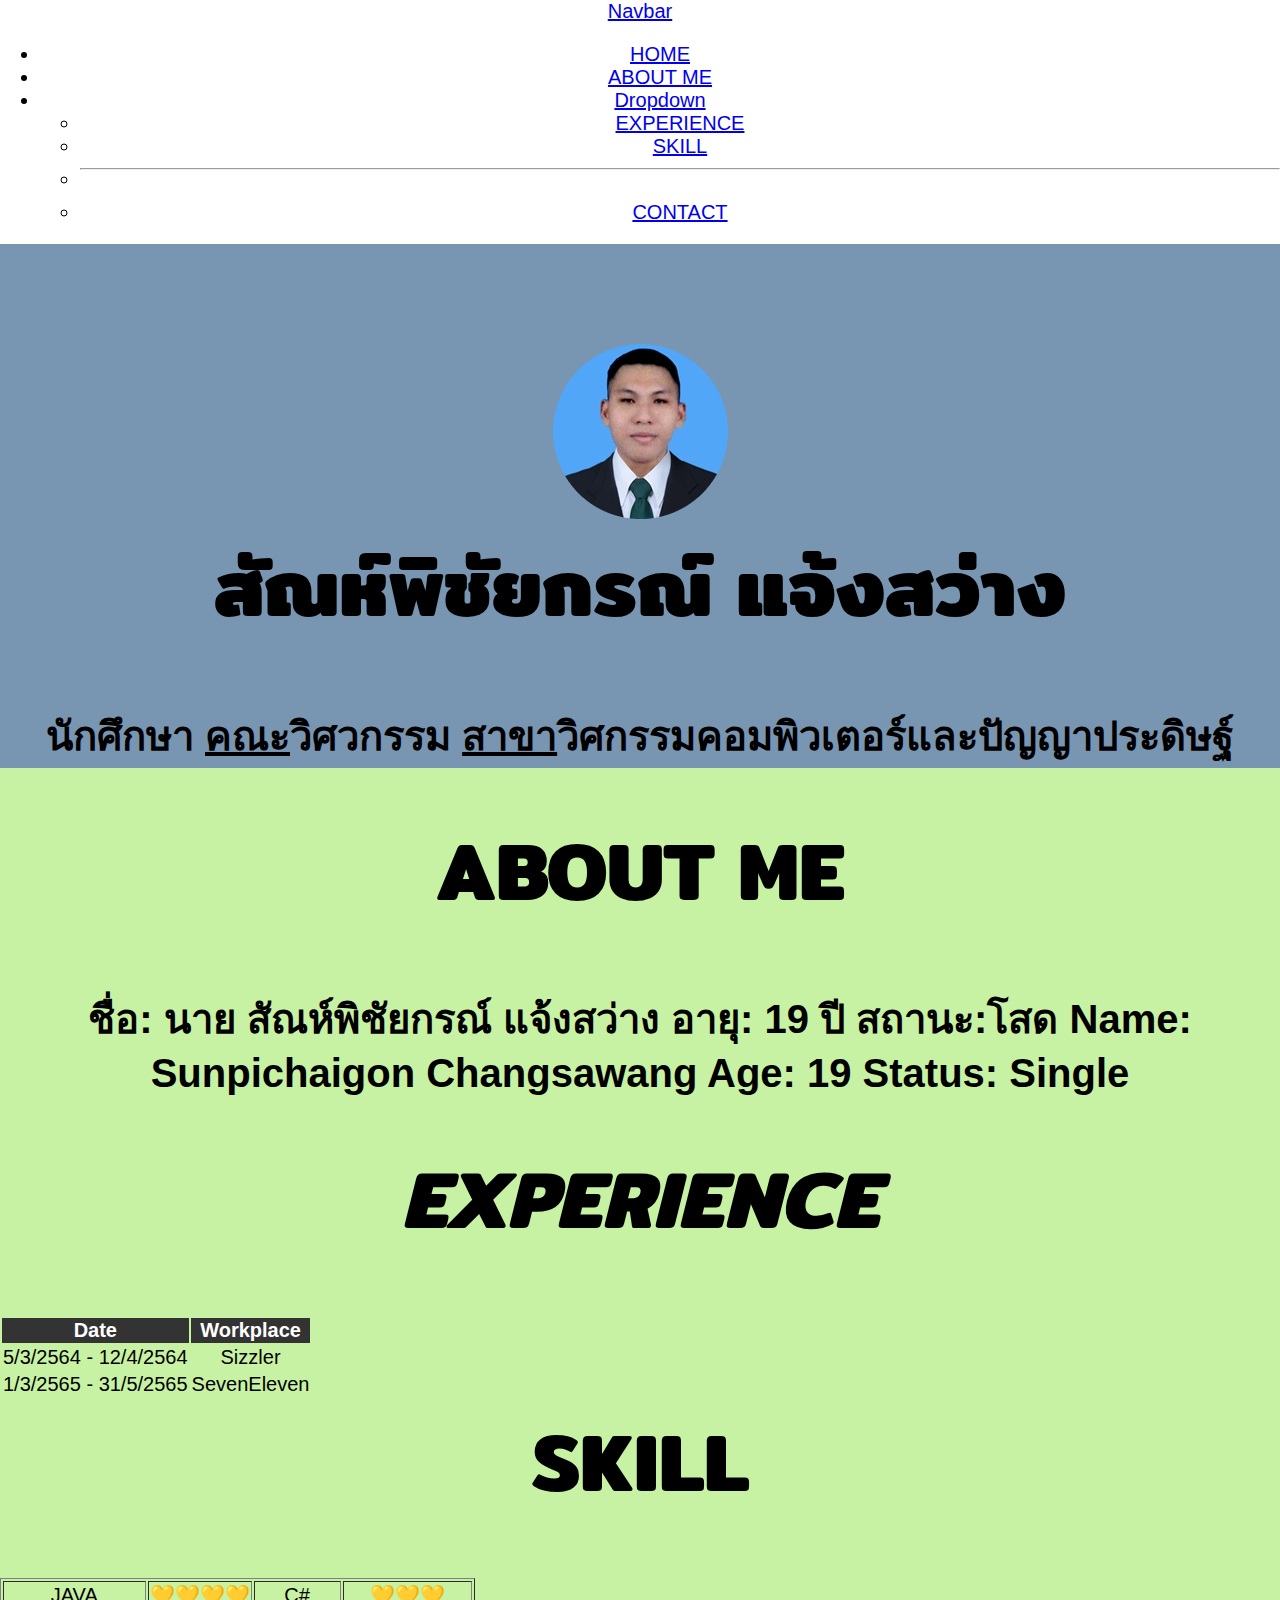
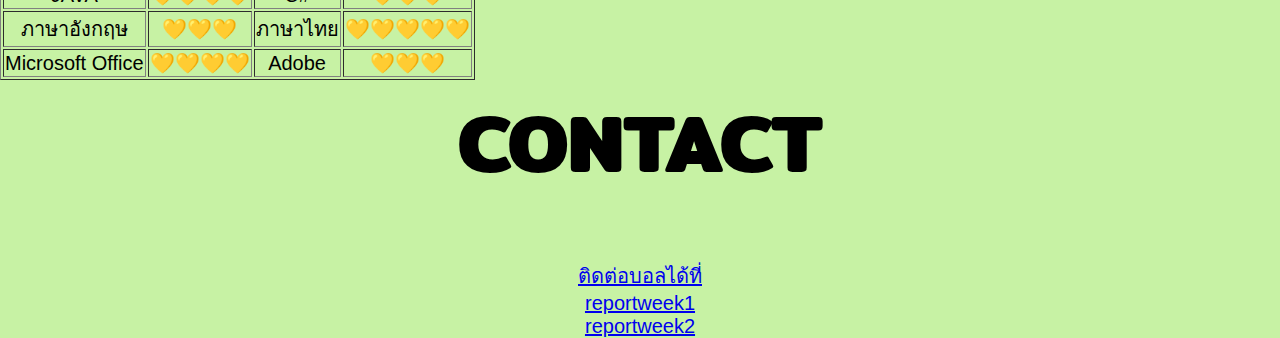
<file: index.html>
<!DOCTYPE html>
<html lang="en" dir="ltr">
  <head>
    <meta charset="utf-8">
    <title>Sunpichaigon_Resume</title>
    <link rel="Title icon" href="image/title.jpg">
    <link rel="stylesheet" href="css/styles.css">
    <link rel="preconnect" href="https://fonts.googleapis.com">
  <link rel="preconnect" href="https://fonts.gstatic.com" crossorigin>
  <link href="https://fonts.googleapis.com/css2?family=Mitr&family=Sriracha&display=swap" rel="stylesheet">
  </head>
<!-- CSS only -->
<link href="https://cdn.jsdelivr.net/npm/bootstrap@5.2.2/dist/css/bootstrap.min.css" rel="stylesheet" integrity="sha384-Zenh87qX5JnK2Jl0vWa8Ck2rdkQ2Bzep5IDxbcnCeuOxjzrPF/et3URy9Bv1WTRi" crossorigin="anonymous">
<!-- JavaScript Bundle with Popper -->
<script src="https://cdn.jsdelivr.net/npm/bootstrap@5.2.2/dist/js/bootstrap.bundle.min.js" integrity="sha384-OERcA2EqjJCMA+/3y+gxIOqMEjwtxJY7qPCqsdltbNJuaOe923+mo//f6V8Qbsw3" crossorigin="anonymous"></script>
<nav id="navbar-example2" class="navbar navbar-light bg-light px-3">
  <a class="navbar-brand" href="#">Navbar</a>
  <ul class="nav nav-pills">
    <li class="nav-item">
      <a class="nav-link" href="#scrollspyHeading1">HOME</a>
    </li>
    <li class="nav-item">
      <a class="nav-link" href="#scrollspyHeading2">ABOUT ME</a>
    </li>
    <li class="nav-item dropdown">
      <a class="nav-link dropdown-toggle" data-bs-toggle="dropdown" href="#" role="button" aria-expanded="false">Dropdown</a>
      <ul class="dropdown-menu">
        <li><a class="dropdown-item" href="#scrollspyHeading3">EXPERIENCE</a></li>
        <li><a class="dropdown-item" href="#scrollspyHeading4">SKILL</a></li>
        <li><hr class="dropdown-divider"></li>
        <li><a class="dropdown-item" href="#scrollspyHeading5">CONTACT</a></li>
      </ul>
    </li>
  </ul>
</nav>
<body>
  <div data-bs-spy="scroll" data-bs-target="#navbar-example2" data-bs-offset="0" class="scrollspy-example" tabindex="0">
    <div class="top-container">
      <center><img src="image/Ball.png" alt=""></center>
      <h1 id="scrollspyHeading1"><center>สัณห์พิชัยกรณ์ แจ้งสว่าง</center></h1>
      <center><h3>นักศึกษา <u>คณะ</u>วิศวกรรม <u>สาขา</u>วิศกรรมคอมพิวเตอร์และปัญญาประดิษฐ์</h3></center>
    </div>
    <h1 id="scrollspyHeading2">ABOUT ME</h1>
    <h3>ชื่อ: นาย สัณห์พิชัยกรณ์ แจ้งสว่าง อายุ: 19 ปี สถานะ:โสด
        Name: Sunpichaigon Changsawang Age: 19 Status: Single</h3>
    <h1 id="scrollspyHeading3"><em>EXPERIENCE</em></h1>
    <table>
      <thead style="background-color: #333; color: #fff">
        <tr>
          <th>Date</th>
          <th>Workplace</th>
        </tr>
      </thead>
      <tr>
        <td>5/3/2564 - 12/4/2564</td>
        <td>Sizzler</td>
      </tr>
      <tr>
        <td>1/3/2565 - 31/5/2565</td>
        <td>SevenEleven</td>
      </tr>
    </table>
    <h1 id="scrollspyHeading4">SKILL</h1>
          <table border="1">
            <tr>
              <td>JAVA</td>
              <td>💛💛💛💛</td>
              <td>C#</td>
              <td>💛💛💛</td>
            </tr>
            <tr>
              <td>ภาษาอังกฤษ</td>
              <td>💛💛💛</td>
              <td>ภาษาไทย</td>
              <td>💛💛💛💛💛</td>
            </tr>
            <tr>
              <td>Microsoft Office</td>
              <td>💛💛💛💛</td>
              <td>Adobe</td>
              <td>💛💛💛</td>
            </tr>
          </table>
    <h1 id="scrollspyHeading5">CONTACT</h1>
    <a href="contact.html">ติดต่อบอลได้ที่</a>
    <br>
    <a href="reportweek1.html"> reportweek1</a>
    <br>
    <a href="reportweek2.html"> reportweek2</a>
  </div>
</body>
</file>
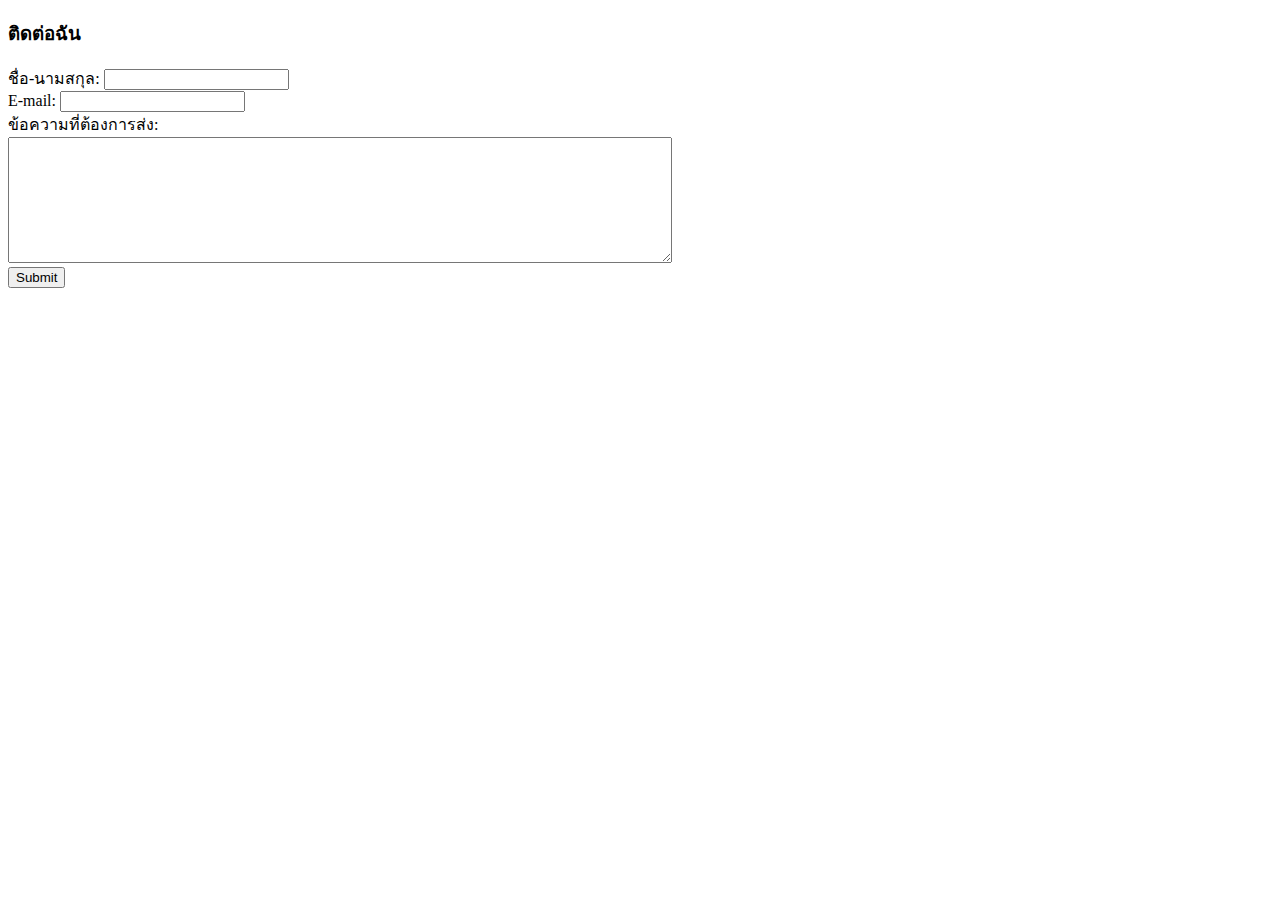
<file: contact.html>
<!DOCTYPE html>
<html lang="en" dir="ltr">
  <head>
    <meta charset="utf-8">
    <title>Contact me</title>
  </head>
  <body>
    <h3>ติดต่อฉัน</h3>
      <form class="" action="mailto:ballsun@gmai.com" method="post" enctype="text/plain">

      <label>ชื่อ-นามสกุล:</label>
      <input type="text" name="name_surname" value=""><br>
      <label>E-mail:</label>
      <input type="email" name="email" value=""><br>
      <label>ข้อความที่ต้องการส่ง:</label><br>
      <textarea name="message" rows="8" cols="80"></textarea><br>
      <input type="submit" name="" >
    </form>
  </body>
</html>
</file>
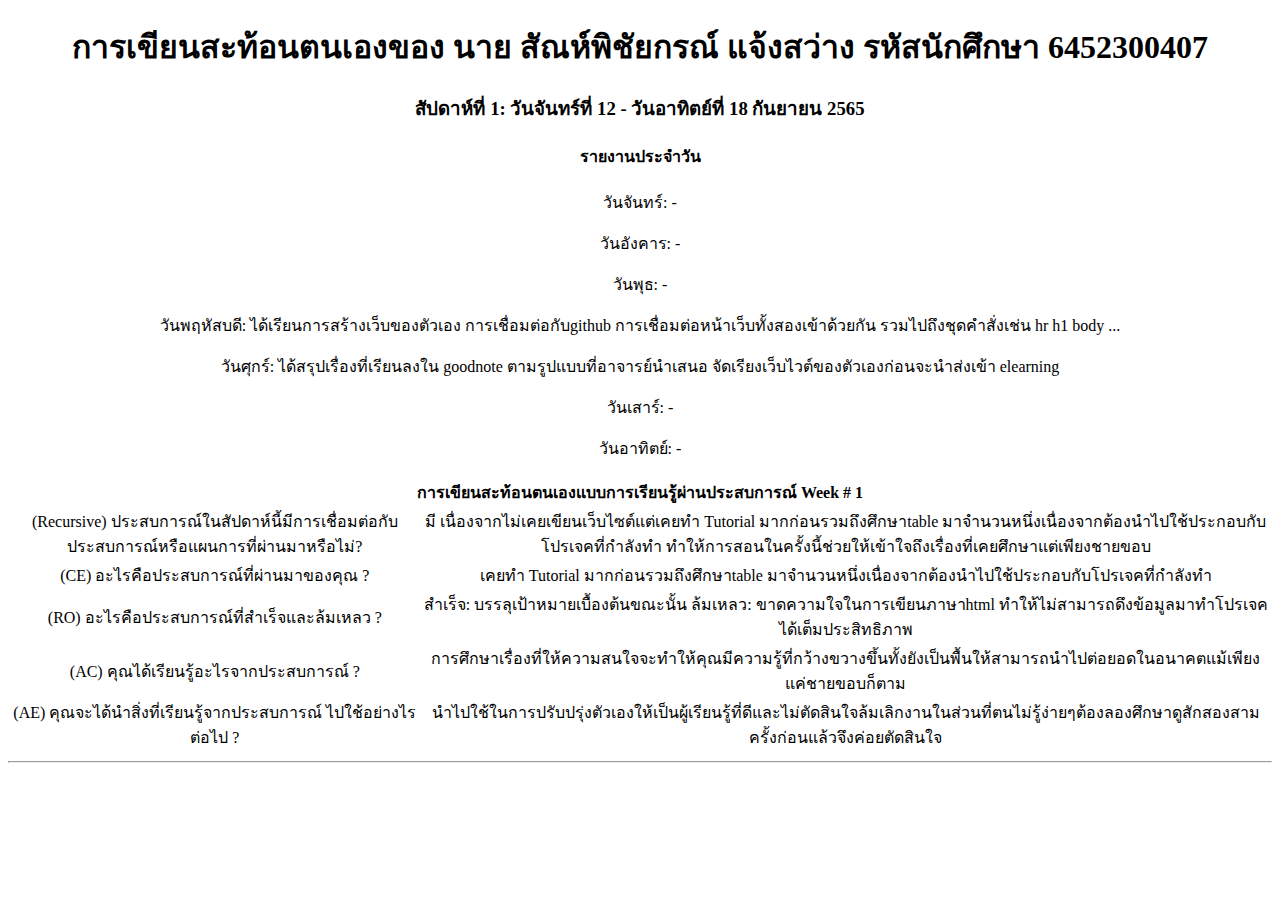
<file: reportweek1.html>
<!DOCTYPE html>

<html lang="en" dir="ltr">

  <head>

    <meta charset="utf-8">

    <title>การเขียนสะท้อนตนเองของ สัณห์พิชัยกรณ์ แจ้งสว่าง</title>

  </head>

  <body>

    <div style="text-align:center">

      <h1>การเขียนสะท้อนตนเองของ นาย สัณห์พิชัยกรณ์ แจ้งสว่าง รหัสนักศึกษา 6452300407</h1>

    </div>

<div class="DailyReport" style="text-align:center">



    <h3>สัปดาห์ที่ 1: วันจันทร์ที่ 12 - วันอาทิตย์ที่ 18 กันยายน 2565 </h3>

    <h4> รายงานประจำวัน </h4>

    <p>วันจันทร์: - </p>

    <p>วันอังคาร: - </p>

    <p>วันพุธ: - </p>

    <p>วันพฤหัสบดี: ได้เรียนการสร้างเว็บของตัวเอง การเชื่อมต่อกับgithub การเชื่อมต่อหน้าเว็บทั้งสองเข้าด้วยกัน รวมไปถึงชุดคำสั่งเช่น hr h1 body ... </p>

    <p>วันศุกร์: ได้สรุปเรื่องที่เรียนลงใน goodnote ตามรูปแบบที่อาจารย์นำเสนอ จัดเรียงเว็บไวต์ของตัวเองก่อนจะนำส่งเข้า elearning </p>

    <p>วันเสาร์: - </p>

    <p>วันอาทิตย์: - </p>

</div>

    <div class="WeeklyReport" style="text-align:center" >

      <table>

    <thead>

        <tr>

            <th colspan="2">การเขียนสะท้อนตนเองแบบการเรียนรู้ผ่านประสบการณ์ Week # 1</th>

        </tr>

    </thead>

    <tbody>

        <tr>

            <td>(Recursive) ประสบการณ์ในสัปดาห์นี้มีการเชื่อมต่อกับประสบการณ์หรือแผนการที่ผ่านมาหรือไม่?</td>

            <td>มี เนื่องจากไม่เคยเขียนเว็บไซต์แต่เคยทำ Tutorial มากก่อนรวมถึงศึกษาtable มาจำนวนหนึ่งเนื่องจากต้องนำไปใช้ประกอบกับโปรเจคที่กำลังทำ
               ทำให้การสอนในครั้งนี้ช่วยให้เข้าใจถึงเรื่องที่เคยศึกษาแต่เพียงชายขอบ</td>

        </tr>

      <tr>

            <td>(CE) อะไรคือประสบการณ์ที่ผ่านมาของคุณ ?</td>

            <td>เคยทำ Tutorial มากก่อนรวมถึงศึกษาtable มาจำนวนหนึ่งเนื่องจากต้องนำไปใช้ประกอบกับโปรเจคที่กำลังทำ</td>

        </tr>

       <tr>

            <td>(RO) อะไรคือประสบการณ์ที่สำเร็จและล้มเหลว ?</td>

            <td>สำเร็จ: บรรลุเป้าหมายเบื้องต้นขณะนั้น ล้มเหลว: ขาดความใจในการเขียนภาษาhtml ทำให้ไม่สามารถดึงข้อมูลมาทำโปรเจคได้เต็มประสิทธิภาพ</td>

        </tr>

        <tr>

            <td>(AC) คุณได้เรียนรู้อะไรจากประสบการณ์ ?</td>

            <td>การศึกษาเรื่องที่ให้ความสนใจจะทำให้คุณมีความรู้ที่กว้างขวางขึ้นทั้งยังเป็นพื้นให้สามารถนำไปต่อยอดในอนาคตแม้เพียงแค่ชายขอบก็ตาม</td>

        </tr>

       <tr>

            <td>(AE)  คุณจะได้นำสิ่งที่เรียนรู้จากประสบการณ์ ไปใช้อย่างไรต่อไป ?</td>

            <td>นำไปใช้ในการปรับปรุ่งตัวเองให้เป็นผู้เรียนรู้ที่ดีและไม่ตัดสินใจล้มเลิกงานในส่วนที่ตนไม่รู้ง่ายๆต้องลองศึกษาดูสักสองสามครั้งก่อนแล้วจึงค่อยตัดสินใจ</td>

        </tr>

    </tbody>

</table>


    </div>

    <hr>


  </body>

</html>
</file>
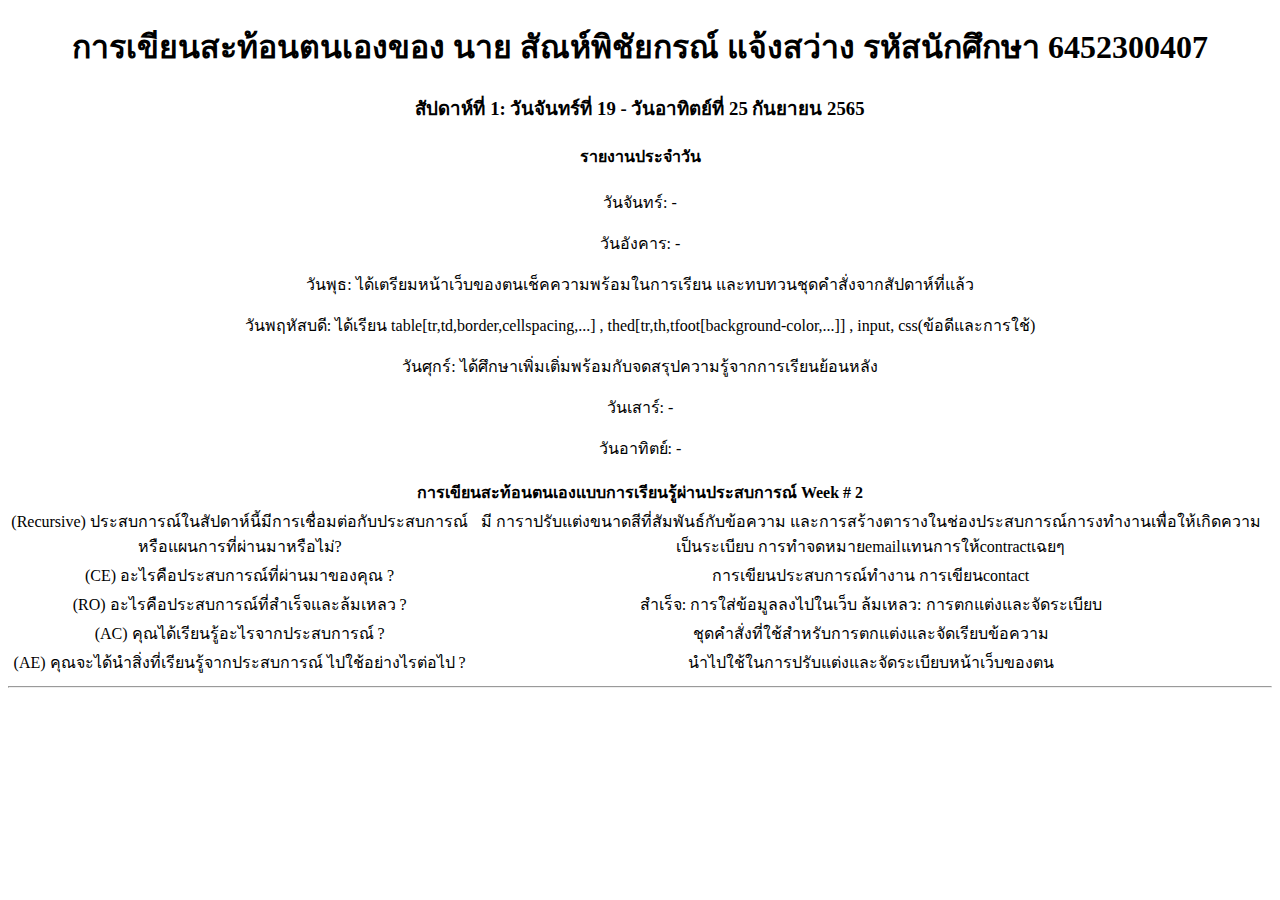
<file: reportweek2.html>
<!DOCTYPE html>

<html lang="en" dir="ltr">

  <head>

    <meta charset="utf-8">

    <title>การเขียนสะท้อนตนเองของ สัณห์พิชัยกรณ์ แจ้งสว่าง</title>

  </head>

  <body>

    <div style="text-align:center">

      <h1>การเขียนสะท้อนตนเองของ นาย สัณห์พิชัยกรณ์ แจ้งสว่าง รหัสนักศึกษา 6452300407</h1>

    </div>

<div class="DailyReport" style="text-align:center">



    <h3>สัปดาห์ที่ 1: วันจันทร์ที่ 19 - วันอาทิตย์ที่ 25 กันยายน 2565 </h3>

    <h4> รายงานประจำวัน </h4>

    <p>วันจันทร์: - </p>

    <p>วันอังคาร: - </p>

    <p>วันพุธ: ได้เตรียมหน้าเว็บของตนเช็คความพร้อมในการเรียน และทบทวนชุดคำสั่งจากสัปดาห์ที่แล้ว </p>

    <p>วันพฤหัสบดี: ได้เรียน table[tr,td,border,cellspacing,...] , thed[tr,th,tfoot[background-color,...]] , input, css(ข้อดีและการใช้)  </p>

    <p>วันศุกร์: ได้ศึกษาเพิ่มเติ่มพร้อมกับจดสรุปความรู้จากการเรียนย้อนหลัง </p>

    <p>วันเสาร์: - </p>

    <p>วันอาทิตย์: - </p>

</div>

    <div class="WeeklyReport" style="text-align:center" >

      <table>

    <thead>

        <tr>

            <th colspan="2">การเขียนสะท้อนตนเองแบบการเรียนรู้ผ่านประสบการณ์ Week # 2</th>

        </tr>

    </thead>

    <tbody>

        <tr>

            <td>(Recursive) ประสบการณ์ในสัปดาห์นี้มีการเชื่อมต่อกับประสบการณ์หรือแผนการที่ผ่านมาหรือไม่?</td>

            <td>มี การาปรับแต่งขนาดสีที่สัมพันธ์กับข้อความ และการสร้างตารางในช่องประสบการณ์การงทำงานเพื่อให้เกิดความเป็นระเบียบ
                 การทำจดหมายemailแทนการให้contractเฉยๆ</td>

        </tr>

      <tr>

            <td>(CE) อะไรคือประสบการณ์ที่ผ่านมาของคุณ ?</td>

            <td>การเขียนประสบการณ์ทำงาน การเขียนcontact</td>

        </tr>

       <tr>

            <td>(RO) อะไรคือประสบการณ์ที่สำเร็จและล้มเหลว ?</td>

            <td>สำเร็จ: การใส่ข้อมูลลงไปในเว็บ ล้มเหลว: การตกแต่งและจัดระเบียบ</td>

        </tr>

        <tr>

            <td>(AC) คุณได้เรียนรู้อะไรจากประสบการณ์ ?</td>

            <td>ชุดคำสั่งที่ใช้สำหรับการตกแต่งและจัดเรียบข้อความ</td>

        </tr>

       <tr>

            <td>(AE)  คุณจะได้นำสิ่งที่เรียนรู้จากประสบการณ์ ไปใช้อย่างไรต่อไป ?</td>

            <td>นำไปใช้ในการปรับแต่งและจัดระเบียบหน้าเว็บของตน</td>

        </tr>

    </tbody>

</table>


    </div>

    <hr>


  </body>

</html>
</file>
<file: css/styles.css>
div {
background-color: #C7F2A4

}

body {
  margin: 0;
  text-align: center;
  font-family: Big Caslon, sans-serif;
  font-size: 20px;
}

h1 {
 margin-top: 0;
 font-family: 'Mitr', sans-serif;
 font-size: 400%;
}
h3 {
  font-family: 'Noto Sabs Thai', sans-serif;
  font-size: 2.5rem;
}

.top-container {
  position: relative;
  padding-top: 100px;
  background-color: #7895B2
}
.example-div {
  background-color: powderblue;
height: 300px;
width: 300px;
padding: 20px;
}

.top-cloud {
  position: absolute;
  top:50px;
  right:300px;
}
.bottom-cloud {
  position:absolute;
  left:300px;
  bottom:300px;
}
</file>
